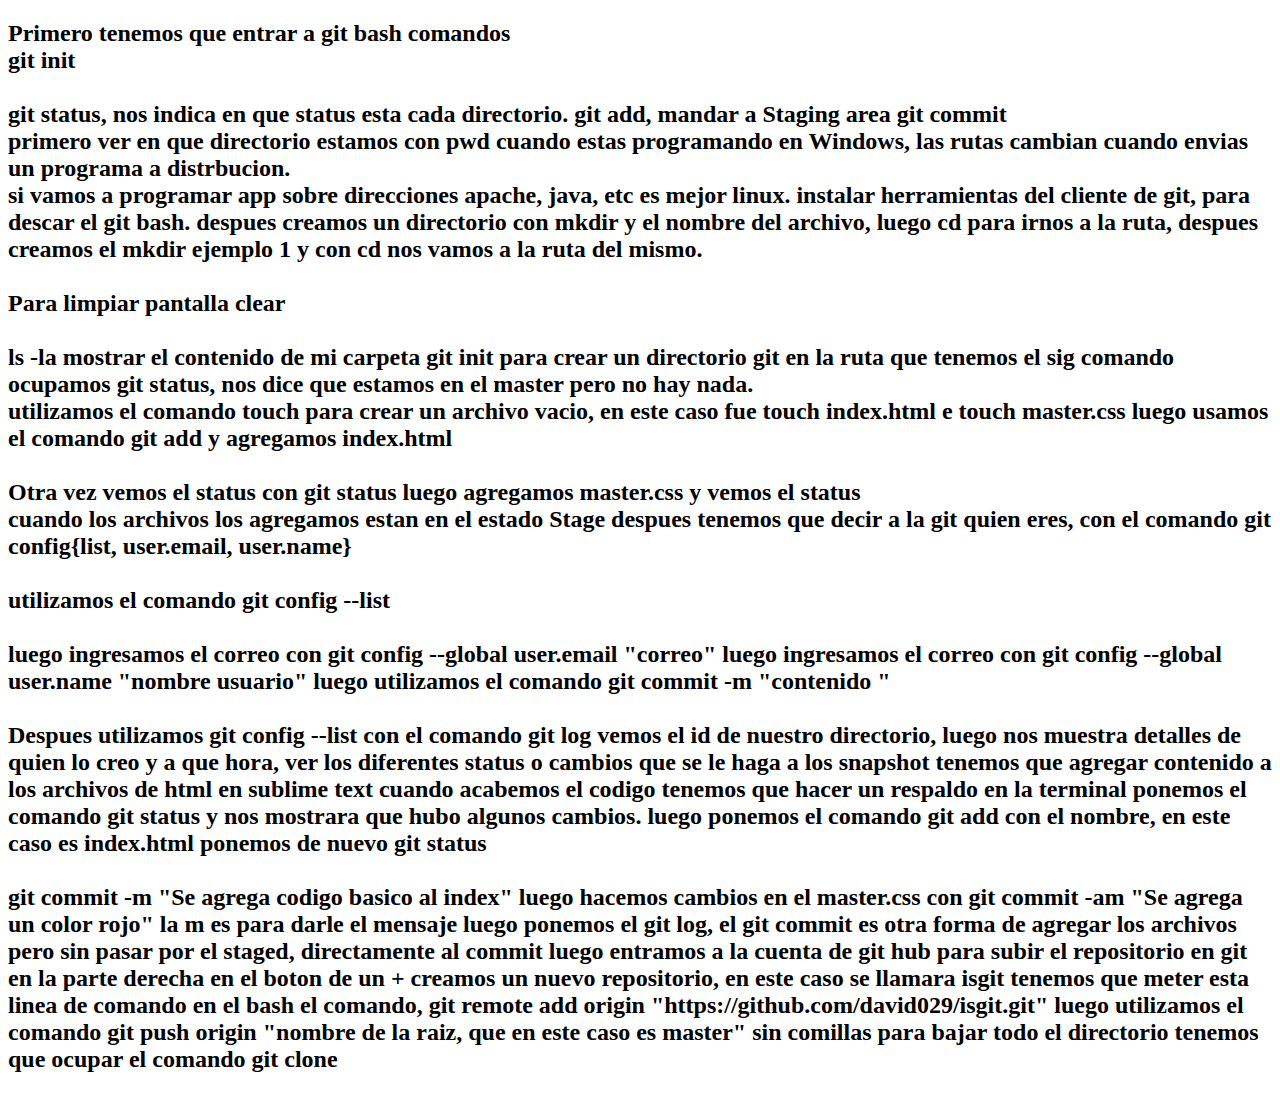
<file: index.html>
<!DOCTYPE html>
<html>
<head>
	<link utf-8 rel="stylesheet" type="text/css" href="C:\Users\ortiz\IngSoft\OOD.css">
	<title>Ortiz Ortiz David</title>
</head>
<body>
   <h2>Primero tenemos que entrar a git bash
comandos
<br>git init<br> 
<br>git status, nos indica en que status esta cada directorio. 
git add, mandar a Staging area
git commit<br>
primero ver en que directorio estamos con pwd
cuando estas programando en Windows, las rutas cambian cuando envias un programa a distrbucion.<br>
si vamos a programar app sobre direcciones apache, java, etc es mejor linux.
instalar herramientas del cliente de git, para descar el git bash. 
despues creamos un directorio con mkdir y el nombre del archivo, luego cd para irnos a la ruta, despues creamos el mkdir ejemplo 1 y con cd nos vamos a la ruta del mismo.<br>
<br>Para limpiar pantalla clear<br>
<br>ls -la mostrar el contenido de mi carpeta
git init para crear un directorio git en la ruta que tenemos 
el sig comando ocupamos git status, nos dice que estamos en el master pero no hay nada.<br>
utilizamos el comando touch para crear un archivo vacio, en este caso fue touch index.html e touch master.css
luego usamos el comando git add y agregamos index.html<br>
<br>Otra vez vemos el status con git status 
luego agregamos master.css
y vemos el status<br>
cuando los archivos los agregamos estan en el estado Stage
despues tenemos que decir a la git quien eres, con el comando git config{list, user.email, user.name}<br>
<br>utilizamos el comando git config --list<br>
<br>luego ingresamos el correo con git config --global user.email "correo"
luego ingresamos el correo con git config --global user.name "nombre usuario"
luego utilizamos el comando git commit -m "contenido "<br>
<br>Despues utilizamos git config --list
con el comando git log vemos el id de nuestro directorio, luego nos muestra detalles de quien lo creo y a que hora, ver los diferentes status o cambios que se le haga a los snapshot
tenemos que agregar contenido a los archivos de html en sublime text
cuando acabemos el codigo tenemos que hacer un respaldo en la terminal 
ponemos el comando git status y nos mostrara que hubo algunos cambios.
luego ponemos el comando git add con el nombre, en este caso es index.html
ponemos de nuevo git status<br>
<br>git commit -m "Se agrega codigo basico al index"
luego hacemos cambios en el master.css
con git commit -am "Se agrega un color rojo"  la m es para darle el mensaje
luego ponemos el git log, el git commit es otra forma de agregar los archivos pero sin pasar por el staged, directamente al commit 
luego entramos a la cuenta de git hub para subir el repositorio
en git en la parte derecha en el boton de un + creamos un nuevo repositorio, en este caso se llamara isgit
tenemos que meter esta linea de comando en el bash el comando, git remote add origin "https://github.com/david029/isgit.git"
luego utilizamos el comando git push origin "nombre de la raiz, que en este caso es master" sin comillas
para bajar todo el directorio tenemos que ocupar el comando git clone <url del repositorio><br>
</h2>
</body>
</html>
</file>
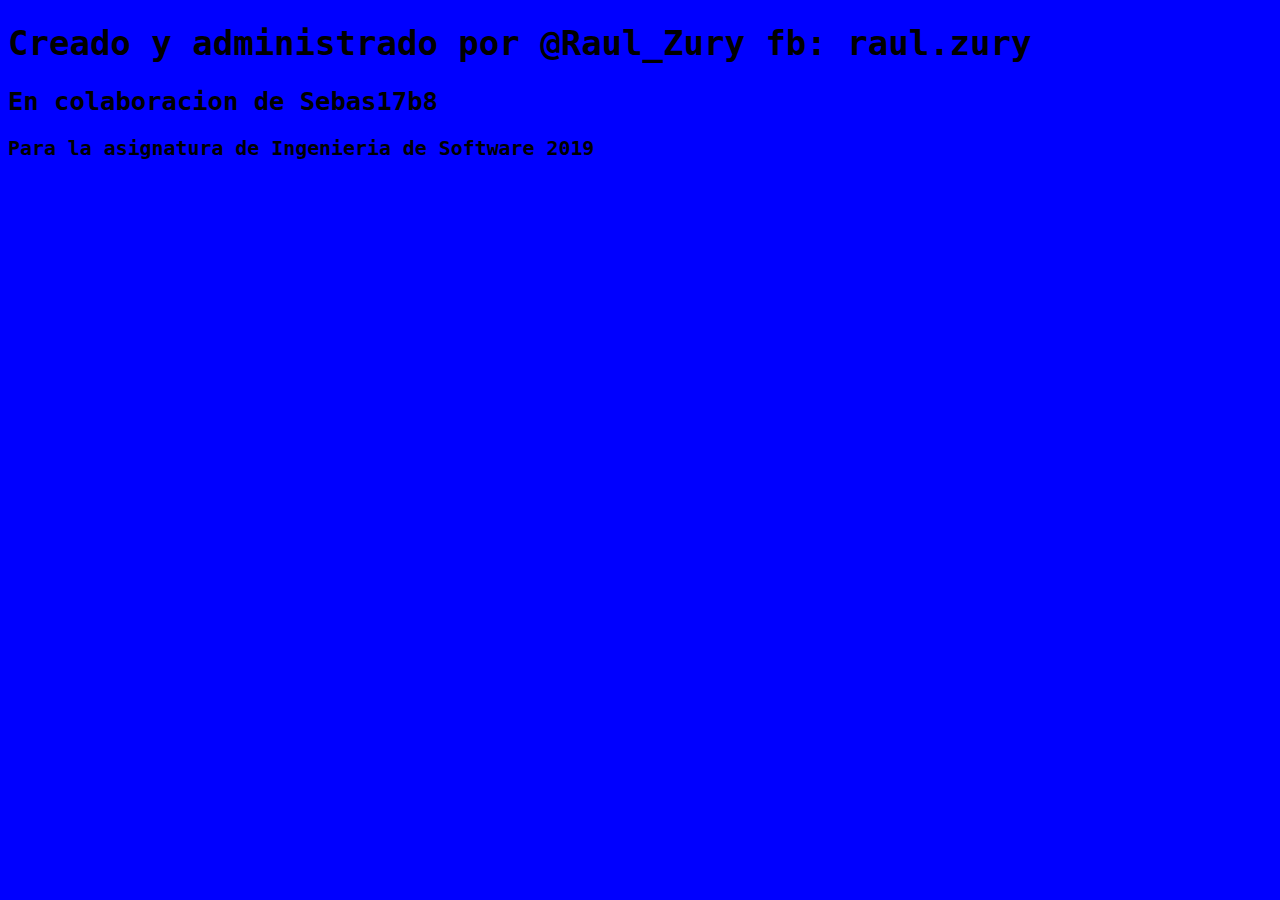
<file: about.html>
<!DOCTYPE html>
<html lang="es" dir="ltr">
  <head>
    <meta charset="utf-8">
    <title>Contribuidores</title>
    <link rel="stylesheet" href="about.css">
  </head>
  <body>
    <h1>Creado y administrado por @Raul_Zury fb: raul.zury</h1>
    <h2>En colaboracion de Sebas17b8</h2>
    <h3>Para la asignatura de Ingenieria de Software 2019</h3>
  </body>
</html>
</file>
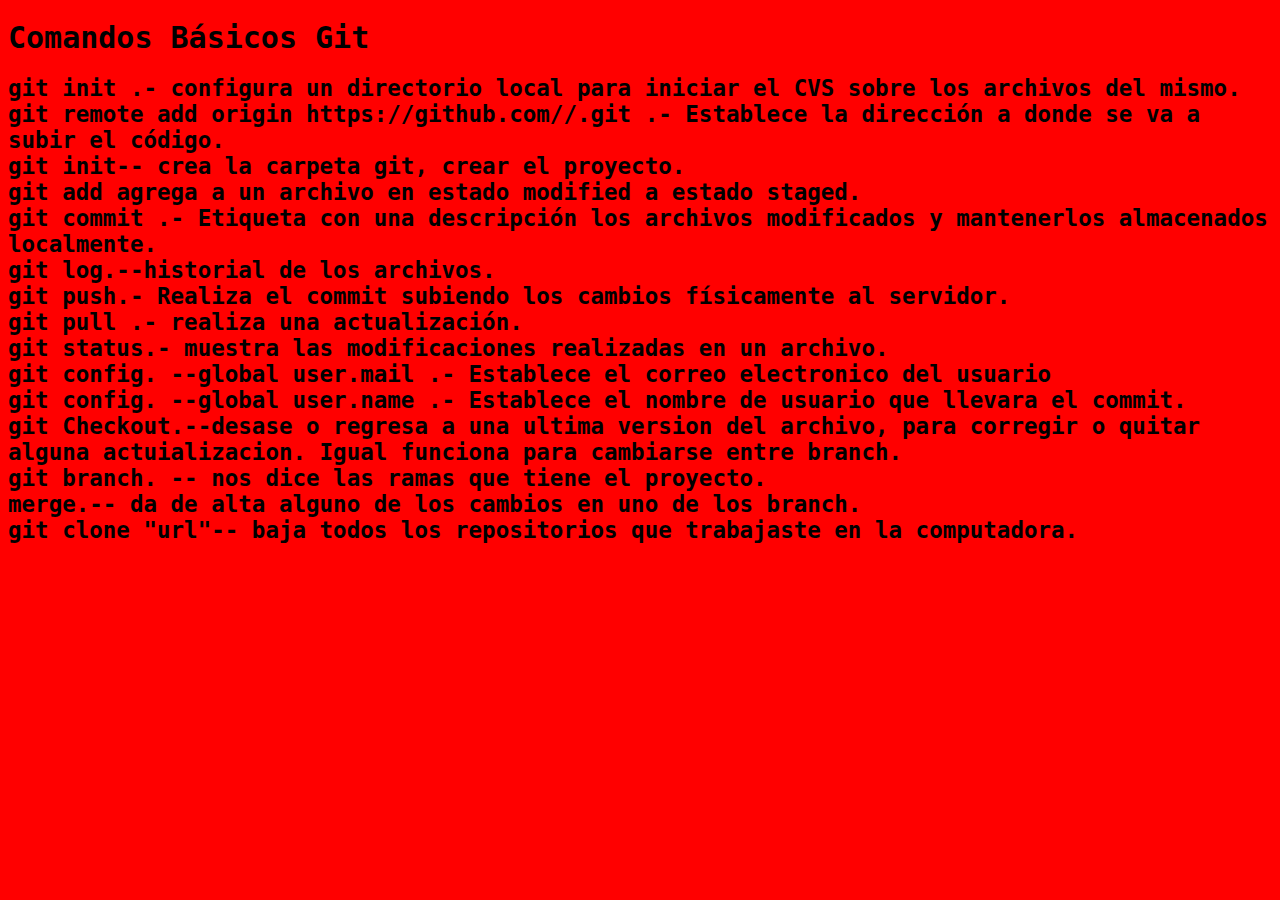
<file: intro.html>
﻿<!DOCTYPE html>
<html lang="es" dir="ltr">
  <head>
    <meta charset="utf-8">
    <title>Introduccion</title>
    <link rel="stylesheet" href="intro.css">
  </head>
  <body>
    <h1> Comandos Básicos Git</h1>
    <h2>git init .- configura un directorio local para iniciar el CVS sobre los archivos del mismo.</br>
      git remote add origin https://github.com/<user>/<Proyecto>.git .- Establece la
dirección a donde se va a subir el código.</br>
git init-- crea la carpeta git, crear el proyecto. </br>
git add <archivo> agrega a un archivo en estado modified a estado staged.</br>
git commit .- Etiqueta con una descripción los archivos modificados y mantenerlos almacenados localmente.</br>
git log.--historial de los archivos. </br>
git push.- Realiza el commit subiendo los cambios físicamente al servidor.</br>
git pull .- realiza una actualización. </br>
git status.- muestra las modificaciones realizadas en un archivo. </br>
git config. --global user.mail .- Establece el correo electronico del usuario </br>
git config. --global user.name .- Establece el nombre de usuario que llevara el commit. </br>
git Checkout.--desase o regresa a una ultima version del archivo, para corregir o quitar alguna actuializacion. Igual funciona para cambiarse entre branch. </br>
git branch. -- nos dice las ramas que tiene el proyecto. </br>
merge.-- da de alta alguno de los cambios en uno de los branch. </br>
git clone "url"-- baja todos los repositorios que trabajaste en la computadora. </br>


    </h2>
  </body>
</html>
</file>
<file: about.css>
body{
  background-color: blue;
  font-size: 17px;
  font-style: normal;
  font-family: monospace;
}
</file>
<file: intro.css>
body{
  background-color: red;
  font-size: 15px;
  font-style: normal;
  font-family: monospace;
}
</file>
